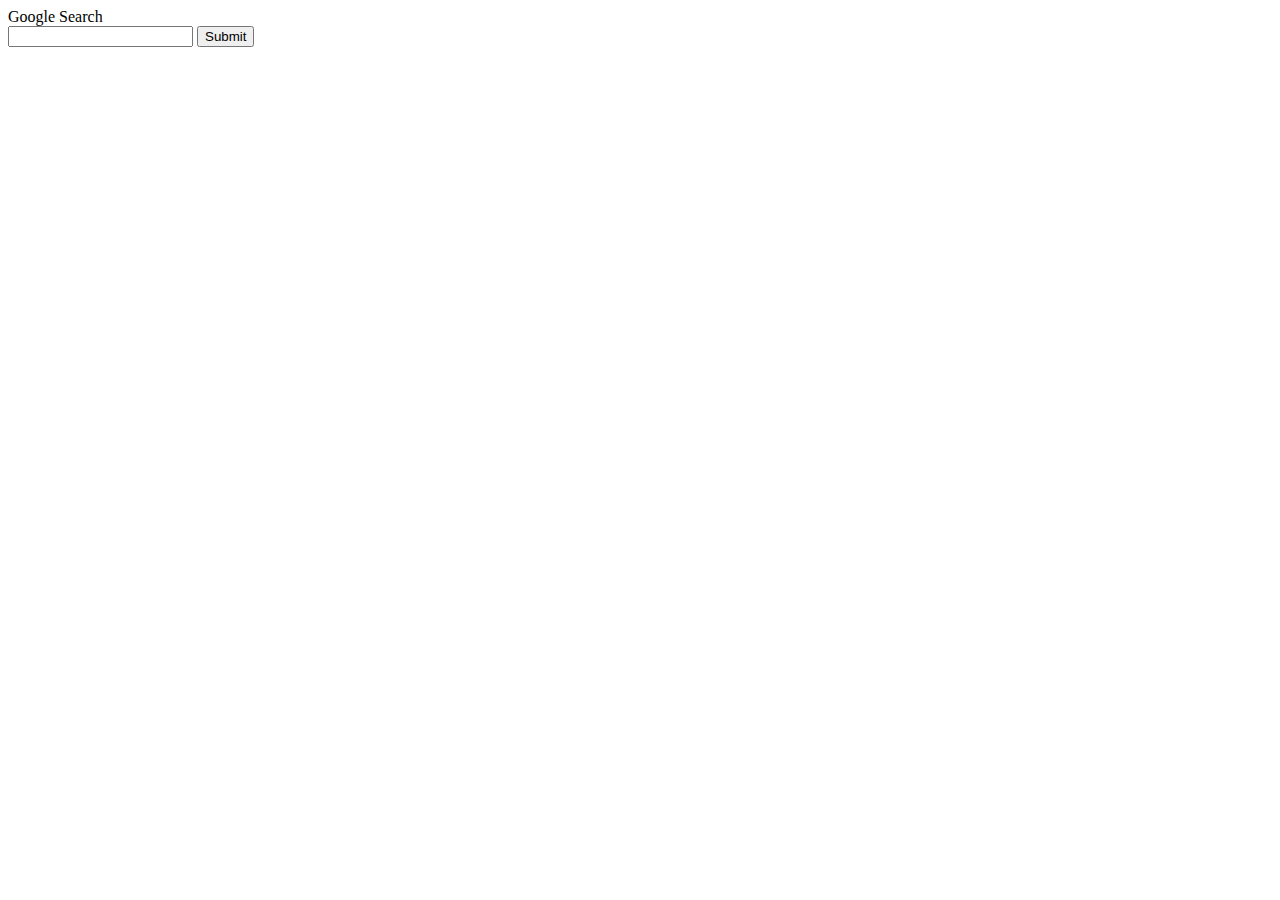
<file: googleSearchFormExample.html>
<!DOCTYPE html>
<html>
<head>
  <title>
    Google Search
  </title>
  <script>
  function searchGoogle() {
    var searchString = document.getElementById('searchString').value;
    document.getElementById('googles').action = "https://www.google.com/?gws_rd=ssl#q=" + searchString; //Will set it
  }
  </script>
</head>
<body>
  Google Search
  <form id="googles" onsubmit="searchGoogle();" target="_blank" method="post">
    <input type="text" id="searchString">
    <input type="submit">
  </body>
  </html>
</file>
